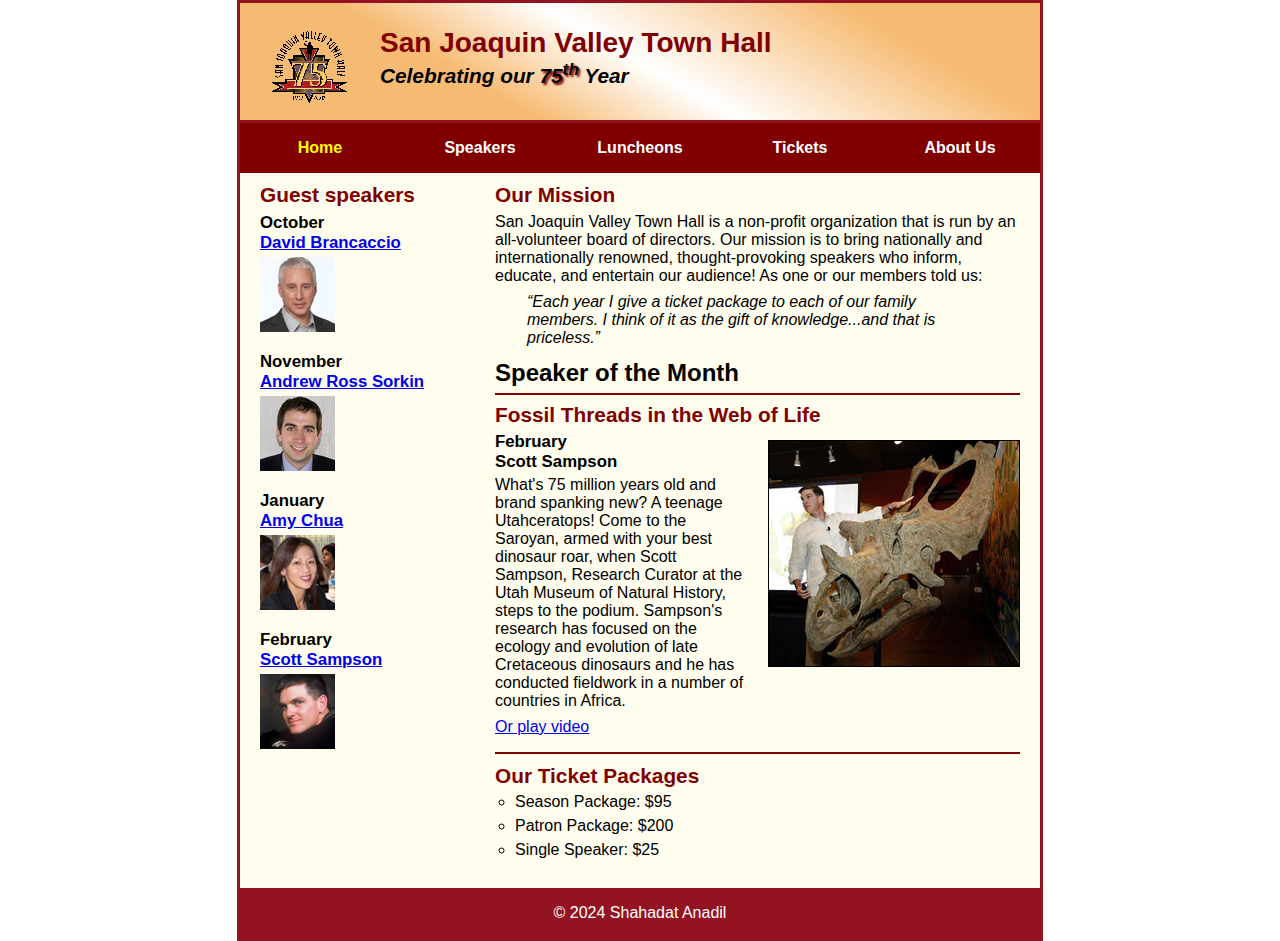
<file: index.html>
<!DOCTYPE html>
<html lang="en">

<head>
	<meta charset="utf-8">
	<title>San Joaquin Valley Town Hall</title>
	<link rel="shortcut icon" href="favicon.ico">
	<link rel="stylesheet" href="c7_main.css">
</head>




<body>
	<header>
		<img src="town_hall_logo.gif" alt="Town Hall logo" height="80">
		<h2>San Joaquin Valley Town Hall</h2>
		<h3>Celebrating our <span class="shadow">75<sup>th</sup></span> Year</h3>
	</header>
	<nav id="nav_menu">
		<ul>
			<li><a href="index.html" class="current">Home</a></li>
			<li><a href="speakers.html">Speakers</a></li>
			<li><a href="luncheons.html">Luncheons</a></li>
			<li><a href="tickets.html">Tickets</a></li>
			<li><a href="aboutUs.html">About Us</a>
				<ul>
					<li><a href="#">Our History</a></li>
					<li><a href="#">Board of Directors</a></li>
					<li><a href="#">Past Speakers</a></li>
					<li><a href="#">Contact Information</a></li>
				</ul>
			</li>
	
		</ul>
	</nav>
	<main>
		<section>
			<h2>Our Mission</h2>
			<p>San Joaquin Valley Town Hall is a non-profit organization that is run by an 
			   all-volunteer board of directors. Our mission is to bring nationally and 
			   internationally renowned, thought-provoking speakers who inform, educate, 
			   and entertain our audience! As one or our members told us:</p>
			<blockquote>&ldquo;Each year I give a ticket package to each of our family members. 
			I think of it as the gift of knowledge...and that is priceless.&rdquo;</blockquote>
			<h1>Speaker of the Month</h1>
			<article>
				<h2>Fossil Threads in the Web of Life</h2>
				<img src="sampson_dinosaur.jpg" alt="Scott Sampson with dinosaur">
				<h3>February<br>
				Scott Sampson</h3>
				<p>What's 75 million years old and brand spanking new? A teenage Utahceratops! 
				Come to the Saroyan, armed with your best dinosaur roar, when Scott Sampson, Research 
				Curator at the Utah Museum of Natural History, steps to the podium. Sampson's research 
				has focused on the ecology and evolution of late Cretaceous dinosaurs and he has conducted 
				fieldwork in a number of countries in Africa.</p>
				<p><a href="sampson.mp4" target="_blank">Or play video</a></p>
			</article>
			
			<h2>Our Ticket Packages</h2>
			<ul class="packages">
				<li>Season Package: $95</li>
				<li>Patron Package: $200</li>
				<li>Single Speaker: $25</li>
			</ul>
		</section>
		
		<aside>
			<h2>Guest speakers</h2>
			<h3>October<br><a href="brancaccio.html">David Brancaccio</a></h3>
			<img src="brancaccio75.jpg" alt="David Brancaccio photo">
			<h3>November<br><a href="sorkin.html">Andrew Ross Sorkin</a></h3>
			<img src="sorkin75.jpg" alt="Andrew Ross Sorkin photo">
			<h3>January<br><a href="chua.html">Amy Chua</a></h3>
			<img src="chua75.jpg" alt="Amy Chua photo">
			<h3>February<br><a href="c6_sampson.html">Scott Sampson</a></h3>
			<img src="sampson75.jpg" alt="Scott Sampson photo">
		</aside>
	</main>
	<footer>
		<p>&copy; 2024 Shahadat Anadil</p>
	</footer>
</body>
</html>
</file>
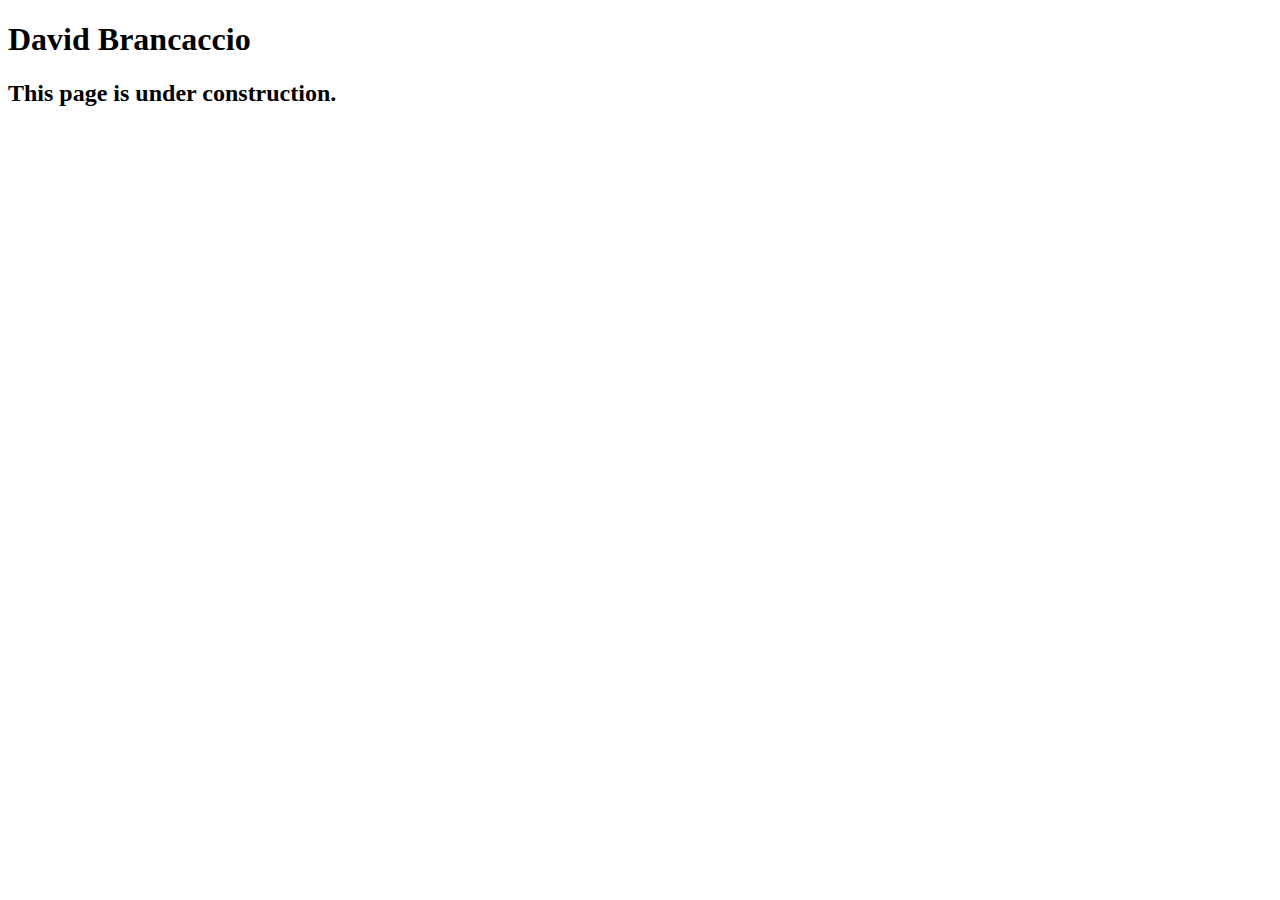
<file: brancaccio.html>
<!DOCTYPE html>
<html lang="en">

<head>
	<meta charset="utf-8">
	<title>San Joaquin Valley Town Hall</title>
	<link rel="shortcut icon" href="images/favicon.ico">
</head>

<body>
    <main>
	    <h1>David Brancaccio</h1>
	    <h2>This page is under construction.</h2>	        
    </main>
</body>

</html>
</file>
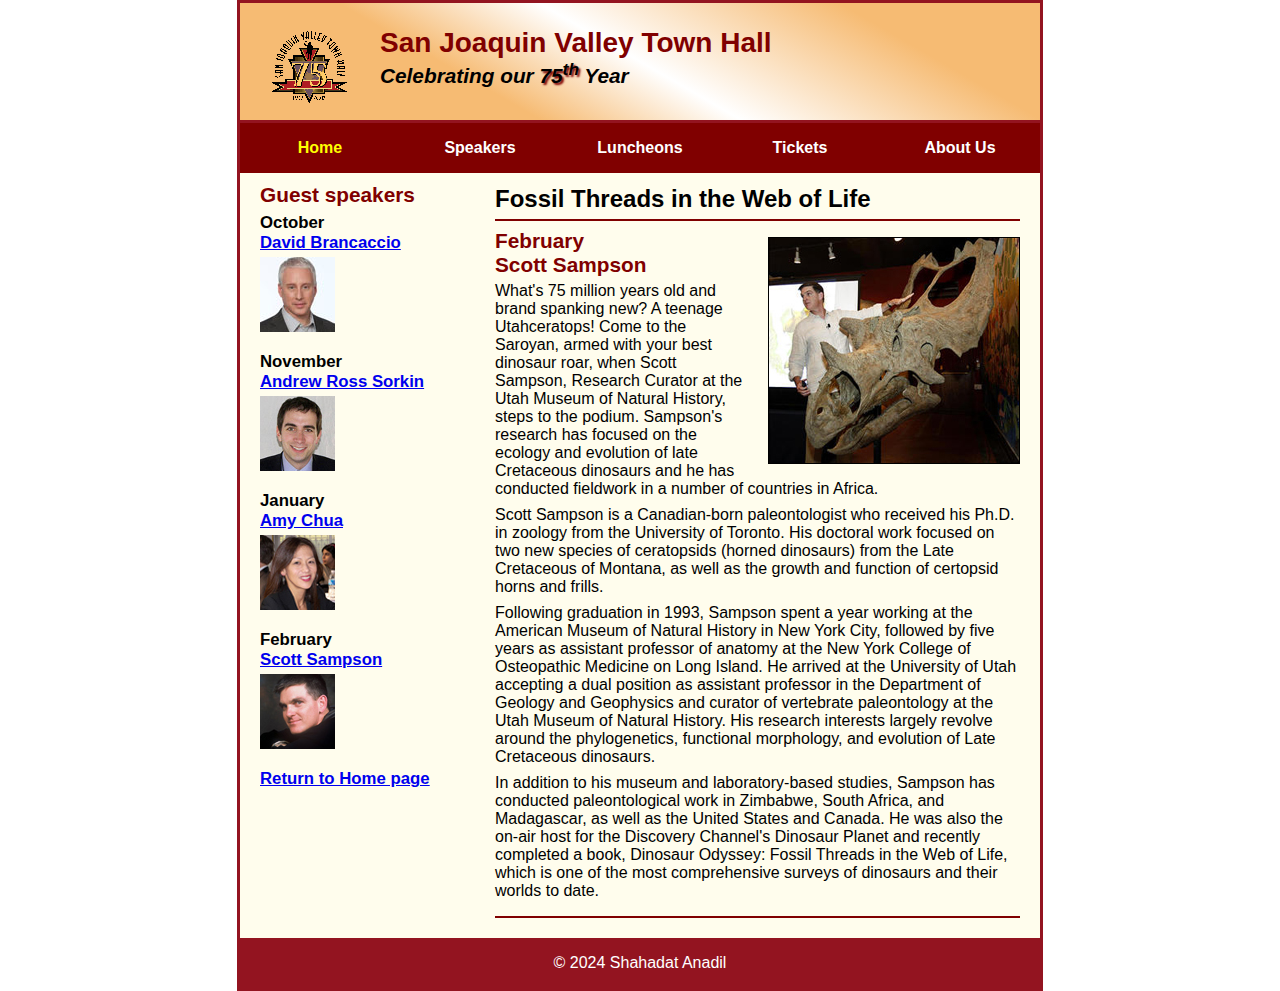
<file: c6_sampson.html>
<!DOCTYPE html>
<html lang="en">

<head>
	<meta charset="utf-8">
	<title>San Joaquin Valley Town Hall</title>
	<link rel="shortcut icon" href="favicon.ico">
	<link rel="stylesheet" href="c6_speaker.css">
</head>

<body>
	<header>
		<img src="town_hall_logo.gif" alt="Town Hall logo" height="80">
		<h2>San Joaquin Valley Town Hall</h2>
		<h3>Celebrating our <span class="shadow">75<sup>th</sup></span> Year</h3>
	</header>
	<nav id="nav_menu">
		<ul>
			<li><a href="index.html" class="current">Home</a></li>
			<li><a href="speakers.html">Speakers</a></li>
			<li><a href="luncheons.html">Luncheons</a></li>
			<li><a href="tickets.html">Tickets</a></li>
			<li><a href="aboutUs.html">About Us</a>
				<ul>
					<li><a href="#">Our History</a></li>
					<li><a href="#">Board of Directors</a></li>
					<li><a href="#">Past Speakers</a></li>
					<li><a href="#">Contact Information</a></li>
				</ul>
			</li>
	
		</ul>
	</nav>
	<main>
		<section>
			<h1>Fossil Threads in the Web of Life</h1>
			<article>
				<img src="sampson_dinosaur.jpg" alt="Scott Sampson with dinosaur">
				<h2>February<br>Scott Sampson</h2>
				<p>What's 75 million years old and brand spanking new? A teenage Utahceratops! Come to the 
				   Saroyan, armed with your best dinosaur roar, when Scott Sampson, Research Curator at the 
				   Utah Museum of Natural History, steps to the podium. Sampson's research has focused on the 
				   ecology and evolution of late Cretaceous dinosaurs and he has conducted fieldwork in a number 
				   of countries in Africa.</p>
				<p>Scott Sampson is a Canadian-born paleontologist who received his Ph.D. in zoology from the 
				   University of Toronto. His doctoral work focused on two new species of ceratopsids (horned 
				   dinosaurs) from the Late Cretaceous of Montana, as well as the growth and function of certopsid 
				   horns and frills.</p>
				<p>Following graduation in 1993, Sampson spent a year working at the American Museum of Natural 
				   History in New York City, followed by five years as assistant professor of anatomy at the New 
				   York College of Osteopathic Medicine on Long Island. He arrived at the University of Utah 
				   accepting a dual position as assistant professor in the Department of Geology and Geophysics 
				   and curator of vertebrate paleontology at the Utah Museum of Natural History. His research 
				   interests largely revolve around the phylogenetics, functional morphology, and evolution of 
				   Late Cretaceous dinosaurs.</p>
				<p>In addition to his museum and laboratory-based studies, Sampson has conducted paleontological 
				   work in Zimbabwe, South Africa, and Madagascar, as well as the United States and Canada. He was 
				   also the on-air host for the Discovery Channel's Dinosaur Planet and recently completed a book, 
				   Dinosaur Odyssey: Fossil Threads in the Web of Life, which is one of the most 
				   comprehensive surveys of dinosaurs and their worlds to date.</p>
			</article>
		</section>
		
		<aside>
			<h2>Guest speakers</h2>
			<h3>October<br><a href="brancaccio.html">David Brancaccio</a></h3>
			<img src="brancaccio75.jpg" alt="David Brancaccio photo">
			<h3>November<br><a href="sorkin.html">Andrew Ross Sorkin</a></h3>
			<img src="sorkin75.jpg" alt="Andrew Ross Sorkin photo">
			<h3>January<br><a href="chua.html">Amy Chua</a></h3>
			<img src="chua75.jpg" alt="Amy Chua photo">
			<h3>February<br><a href="c6_sampson.html">Scott Sampson</a></h3>
			<img src="sampson75.jpg" alt="Scott Sampson photo">
			<h3><a href="index.html">Return to Home page</a></h3>
		</aside>
	</main>
	<footer>
		<p>&copy; 2024 Shahadat Anadil</p>
	</footer>
</body>
</html>
</file>
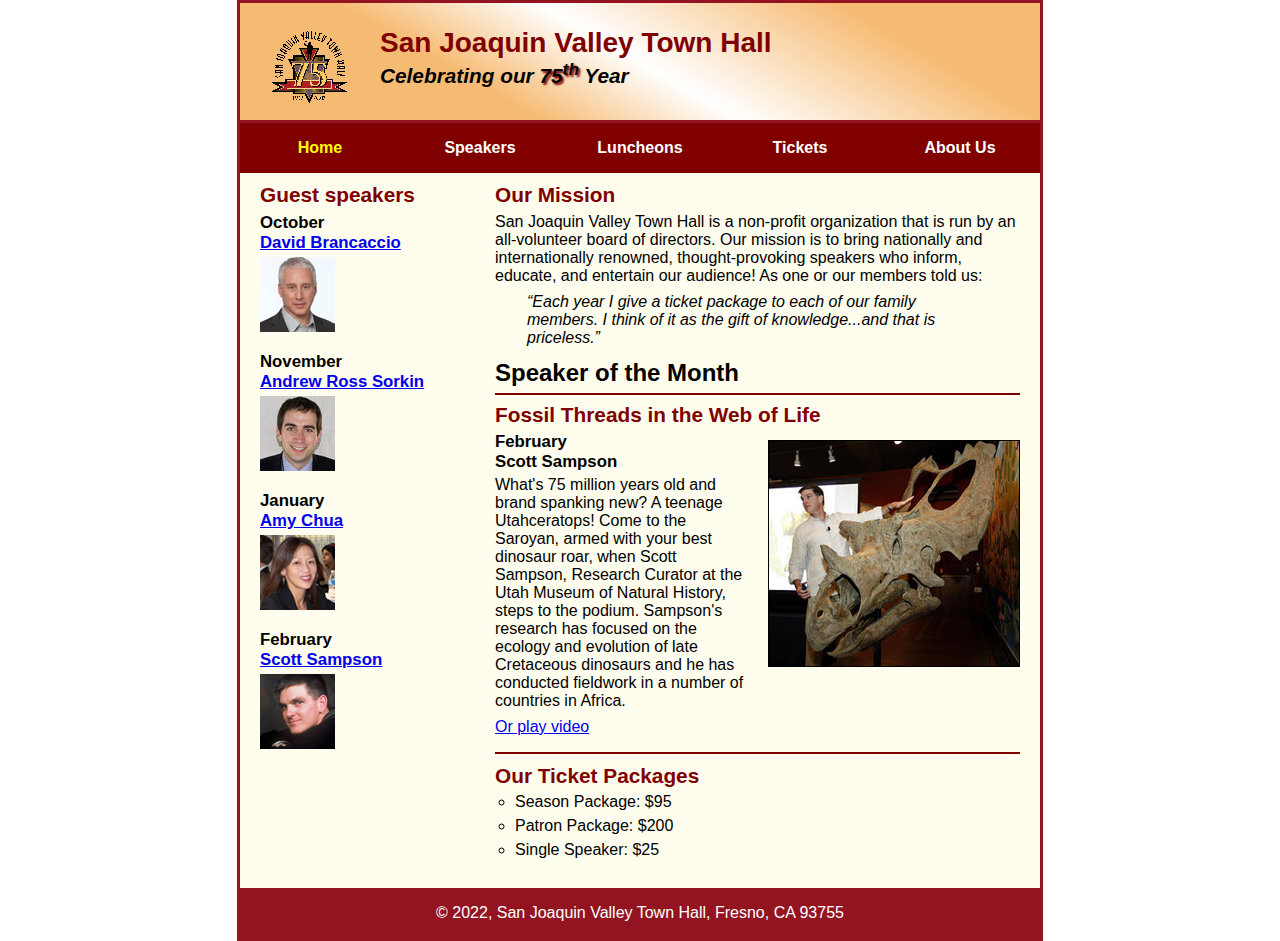
<file: c7_index.html>
<!DOCTYPE html>
<html lang="en">

<head>
	<meta charset="utf-8">
	<title>San Joaquin Valley Town Hall</title>
	<link rel="shortcut icon" href="favicon.ico">
	<link rel="stylesheet" href="c7_main.css">
</head>




<body>
	<header>
		<img src="town_hall_logo.gif" alt="Town Hall logo" height="80">
		<h2>San Joaquin Valley Town Hall</h2>
		<h3>Celebrating our <span class="shadow">75<sup>th</sup></span> Year</h3>
	</header>
	<nav id="nav_menu">
		<ul>
			<li><a href="c7_index.html" class="current">Home</a></li>
			<li><a href="speakers.html">Speakers</a></li>
			<li><a href="luncheons.html">Luncheons</a></li>
			<li><a href="tickets.html">Tickets</a></li>
			<li><a href="aboutUs.html">About Us</a>
				<ul>
					<li><a href="#">Our History</a></li>
					<li><a href="#">Board of Directors</a></li>
					<li><a href="#">Past Speakers</a></li>
					<li><a href="#">Contact Information</a></li>
				</ul>
			</li>
	
		</ul>
	</nav>
	<main>
		<section>
			<h2>Our Mission</h2>
			<p>San Joaquin Valley Town Hall is a non-profit organization that is run by an 
			   all-volunteer board of directors. Our mission is to bring nationally and 
			   internationally renowned, thought-provoking speakers who inform, educate, 
			   and entertain our audience! As one or our members told us:</p>
			<blockquote>&ldquo;Each year I give a ticket package to each of our family members. 
			I think of it as the gift of knowledge...and that is priceless.&rdquo;</blockquote>
			<h1>Speaker of the Month</h1>
			<article>
				<h2>Fossil Threads in the Web of Life</h2>
				<img src="sampson_dinosaur.jpg" alt="Scott Sampson with dinosaur">
				<h3>February<br>
				Scott Sampson</h3>
				<p>What's 75 million years old and brand spanking new? A teenage Utahceratops! 
				Come to the Saroyan, armed with your best dinosaur roar, when Scott Sampson, Research 
				Curator at the Utah Museum of Natural History, steps to the podium. Sampson's research 
				has focused on the ecology and evolution of late Cretaceous dinosaurs and he has conducted 
				fieldwork in a number of countries in Africa.</p>
				<p><a href="sampson.mp4" target="_blank">Or play video</a></p>
			</article>
			
			<h2>Our Ticket Packages</h2>
			<ul class="packages">
				<li>Season Package: $95</li>
				<li>Patron Package: $200</li>
				<li>Single Speaker: $25</li>
			</ul>
		</section>
		
		<aside>
			<h2>Guest speakers</h2>
			<h3>October<br><a href="brancaccio.html">David Brancaccio</a></h3>
			<img src="brancaccio75.jpg" alt="David Brancaccio photo">
			<h3>November<br><a href="sorkin.html">Andrew Ross Sorkin</a></h3>
			<img src="sorkin75.jpg" alt="Andrew Ross Sorkin photo">
			<h3>January<br><a href="chua.html">Amy Chua</a></h3>
			<img src="chua75.jpg" alt="Amy Chua photo">
			<h3>February<br><a href="c6_sampson.html">Scott Sampson</a></h3>
			<img src="sampson75.jpg" alt="Scott Sampson photo">
		</aside>
	</main>
	<footer>
		<p>&copy; 2022, San Joaquin Valley Town Hall, Fresno, CA 93755</p>
	</footer>
</body>
</html>
</file>
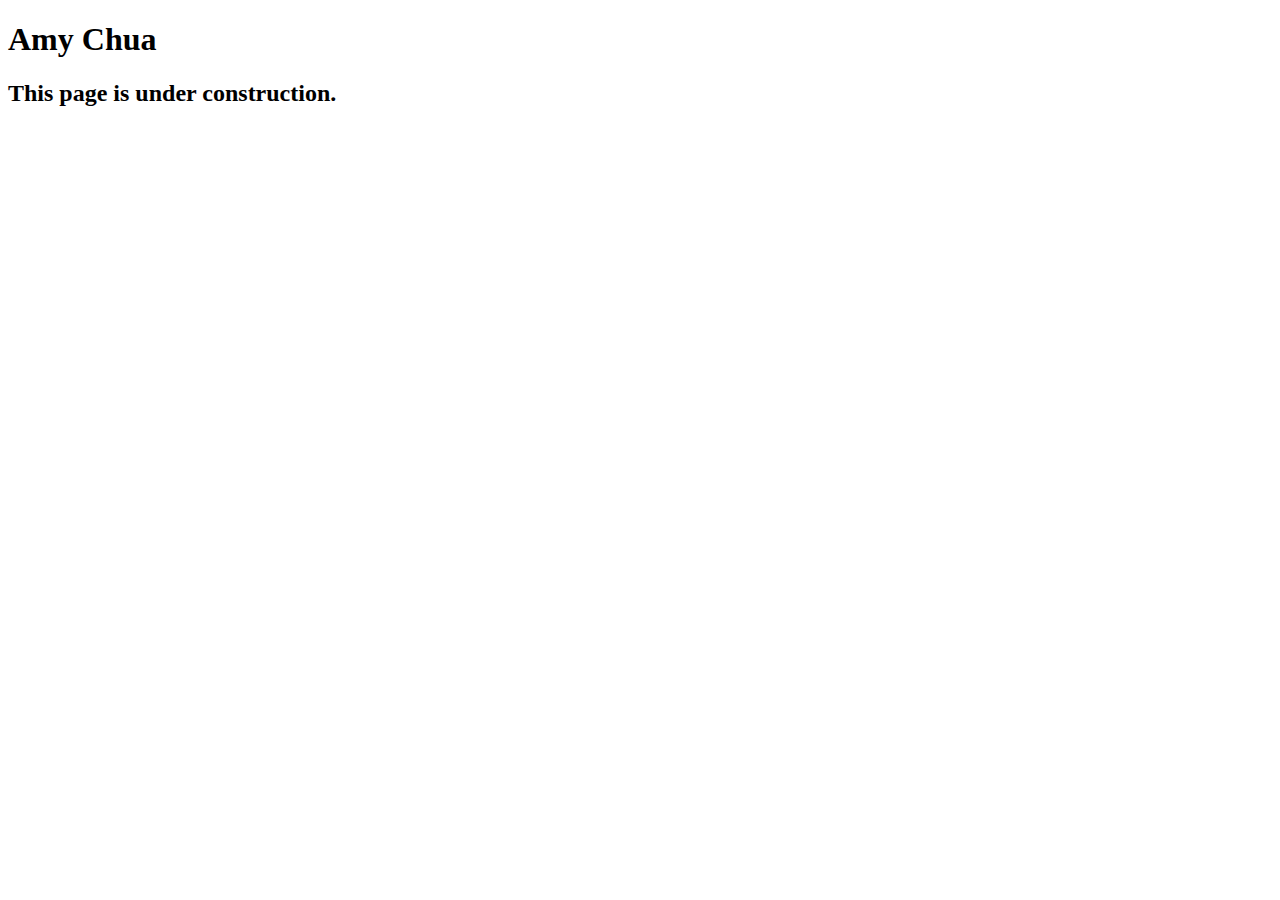
<file: chua.html>
<!DOCTYPE html>
<html lang="en">

<head>
	<meta charset="utf-8">
	<title>San Joaquin Valley Town Hall</title>
	<link rel="shortcut icon" href="images/favicon.ico">
</head>

<body>
	<main>
		<h1>Amy Chua</h1>
		<h2>This page is under construction.</h2>
	</main>
</body>

</html>
</file>
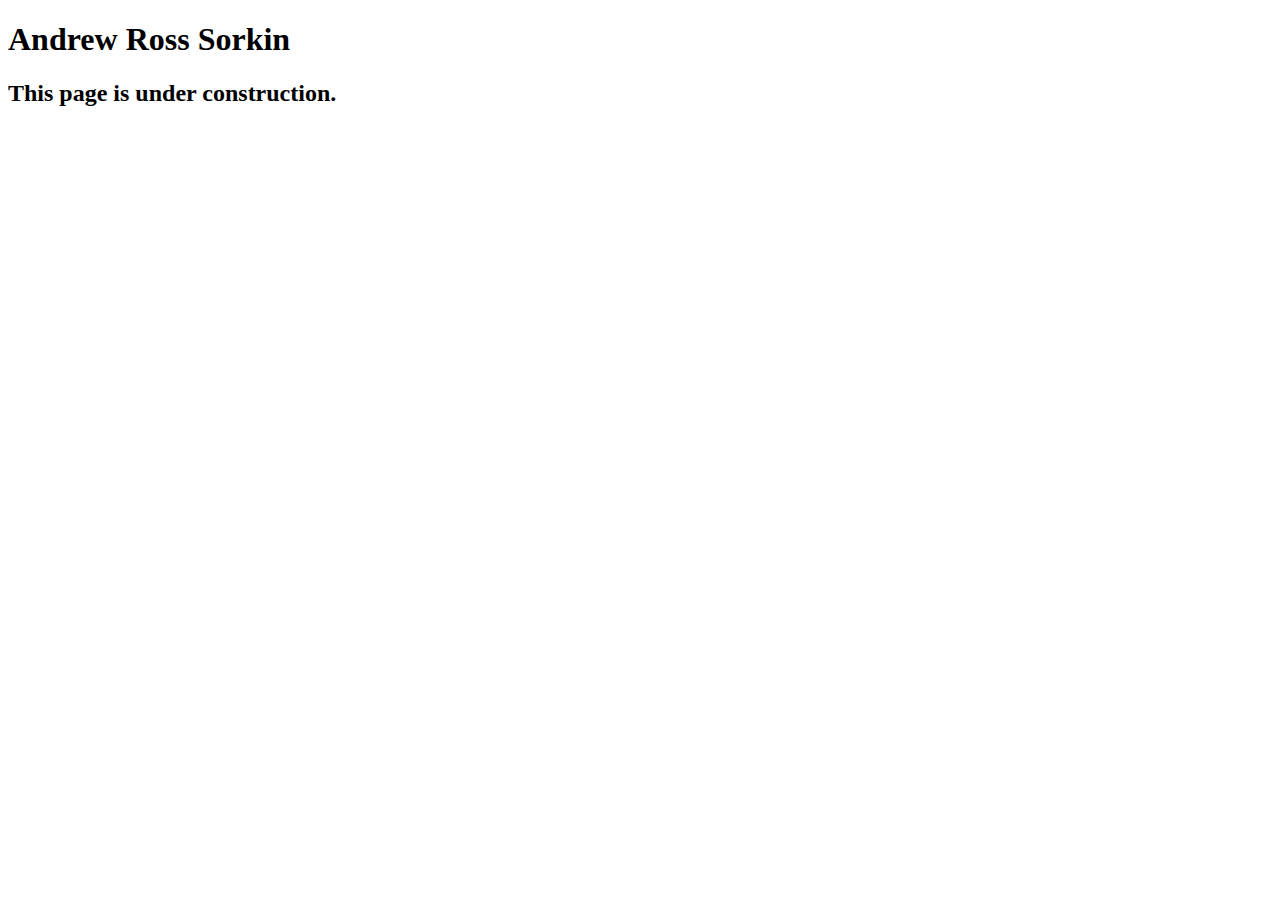
<file: sorkin.html>
<!DOCTYPE html>
<html lang="en">

<head>
	<meta charset="utf-8">
	<title>San Joaquin Valley Town Hall</title>
	<link rel="shortcut icon" href="images/favicon.ico">
</head>

<body>
	<main>
		<h1>Andrew Ross Sorkin</h1>
		<h2>This page is under construction.</h2>
	</main>
</body>

</html>
</file>
<file: c7_main.css>
* {
	margin: 0;
	padding: 0;
}
html {
	background-color: white;
}
body {
	font-family: Arial, Helvetica, sans-serif;
    font-size: 100%;
    width: 800px;
    margin: 0 auto;
    border: 3px solid #931420;
    background-color: #fffded;
}
a:focus, a:hover {
	font-style: italic;
}
/* the styles for the header */
header {
	padding: 1.5em 0 2em 0;
	border-bottom: 3px solid #931420;
		background-image: -moz-linear-gradient(
	    30deg, #f6bb73 0%, #f6bb73 30%, white 50%, #f6bb73 80%, #f6bb73 100%);
	background-image: -webkit-linear-gradient(
	    30deg, #f6bb73 0%, #f6bb73 30%, white 50%, #f6bb73 80%, #f6bb73 100%);
	background-image: -o-linear-gradient(
	    30deg, #f6bb73 0%, #f6bb73 30%, white 50%, #f6bb73 80%, #f6bb73 100%);
	background-image: linear-gradient(
	    30deg, #f6bb73 0%, #f6bb73 30%, white 50%, #f6bb73 80%, #f6bb73 100%);
}
header h2 {
	font-size: 175%;
	color: #800000;
}
header h3 {
	font-size: 130%;
	font-style: italic;
}
header img {
	float: left;
	padding: 0 30px;
}
.shadow {
	text-shadow: 2px 2px 2px #800000;
}
/* the styles for the section */
section {
	width: 525px;
	float: right;
	padding: 0 20px 20px 20px;
}
section h1 {
	font-size: 150%;
	padding: .5em 0 .25em 0;
	margin: 0;
}
section h2 {
	color: #800000;
	font-size: 130%;
	padding: .5em 0 .25em 0;
}
section p {
	padding-bottom: .5em;
}
section blockquote {
	padding: 0 2em;
	font-style: italic;
}
section ul {
	padding: 0 0 .25em 1.25em;
}
section li {
	padding-bottom: .35em;
}

/* the styles for the article */
article {
	padding: .5em 0;
	border-top: 2px solid #800000;
	border-bottom: 2px solid #800000;
}
article h2 {
	padding-top: 0;
}
article h3 {
	font-size: 105%;
	padding-bottom: .25em;
}
article img {
	float: right;
	margin: .5em 0 1em 1em;
	border: 1px solid black;
}

/* the styles for the aside */
aside {
	width: 215px;
	float: right;
	padding: 0 0 20px 20px;
}
aside h2 {
	color: #800000;
	font-size: 130%;
	padding: .5em 0 .25em 0;
}
aside h3 {
	font-size: 105%;
	padding-bottom: .25em;
}
aside img {
	padding-bottom: 1em;
}

/* the styles for the footer */
footer {
	background-color: #931420;
	clear: both;

}
footer p {
	text-align: center;
	color: white;
	padding: 1em 0;
}

nav ul {
	list-style-type:none;
	margin: 0;
	padding: 0;
}

nav ul li{
	float: left;
	width:20%;
	box-sizing: border-box;
	position: relative;
	
}

nav ul li a {
	display: block;
	text-align: center;
	padding: 1em 0;
	text-decoration: none;
	background-color:#800000;
	color:white;
	font-weight:bold;
}

nav ul li a.current {
	color:yellow;
}

nav ul li ul{
	display:none;
	position:absolute;
	top:100%;
	width:100%
}

nav ul li ul li{
	width:100%;
	text-align:left;
	float:none;
}

nav ul li:hover ul {
	display:block;
}

nav::after {
	content: "";
	display: block;
	clear:both;
}

.packages {
	list-style-type: circle;
}
</file>
<file: c6_speaker.css>
/* the styles for the elements */
* {
	margin: 0;
	padding: 0;
}
html {
	background-color: white;
}
body {
	font-family: Arial, Helvetica, sans-serif;
    font-size: 100%;
    width: 800px;
    margin: 0 auto;
    border: 3px solid #931420;
    background-color: #fffded;
}
a:focus, a:hover {
	font-style: italic;
}
/* the styles for the header */
header {
	padding: 1.5em 0 2em 0;
	border-bottom: 3px solid #931420;
		background-image: -moz-linear-gradient(
	    30deg, #f6bb73 0%, #f6bb73 30%, white 50%, #f6bb73 80%, #f6bb73 100%);
	background-image: -webkit-linear-gradient(
	    30deg, #f6bb73 0%, #f6bb73 30%, white 50%, #f6bb73 80%, #f6bb73 100%);
	background-image: -o-linear-gradient(
	    30deg, #f6bb73 0%, #f6bb73 30%, white 50%, #f6bb73 80%, #f6bb73 100%);
	background-image: linear-gradient(
	    30deg, #f6bb73 0%, #f6bb73 30%, white 50%, #f6bb73 80%, #f6bb73 100%);
}
header h2 {
	font-size: 175%;
	color: #800000;
}
header h3 {
	font-size: 130%;
	font-style: italic;
}
header img {
	float: left;
	padding: 0 30px;
}
.shadow {
	text-shadow: 2px 2px 2px #800000;
}
/* the styles for the section */
section {
	width: 525px;
	float: right;
	padding: 0 20px 20px 20px;
}
section h1 {
	font-size: 150%;
	padding: .5em 0 .25em 0;
	margin: 0;
}
section h2 {
	color: #800000;
	font-size: 130%;
	padding: .5em 0 .25em 0;
}
section p {
	padding-bottom: .5em;
}
section blockquote {
	padding: 0 2em;
	font-style: italic;
}
section ul {
	padding: 0 0 .25em 1.25em;
}
section li {
	padding-bottom: .35em;
}

/* the styles for the article */
article {
	padding: .5em 0;
	border-top: 2px solid #800000;
	border-bottom: 2px solid #800000;
}
article h2 {
	padding-top: 0;
}
article h3 {
	font-size: 105%;
	padding-bottom: .25em;
}
article img {
	float: right;
	margin: .5em 0 1em 1em;
	border: 1px solid black;
}

/* the styles for the aside */
aside {
	width: 215px;
	float: right;
	padding: 0 0 20px 20px;
}
aside h2 {
	color: #800000;
	font-size: 130%;
	padding: .5em 0 .25em 0;
}
aside h3 {
	font-size: 105%;
	padding-bottom: .25em;
}
aside img {
	padding-bottom: 1em;
}

/* the styles for the footer */
footer {
	background-color: #931420;
	clear: both;

}
footer p {
	text-align: center;
	color: white;
	padding: 1em 0;
}

nav ul {
	list-style-type:none;
	margin: 0;
	padding: 0;
}

nav ul li{
	float: left;
	width:20%;
	box-sizing: border-box;
	position: relative;
	
}

nav ul li a {
	display: block;
	text-align: center;
	padding: 1em 0;
	text-decoration: none;
	background-color:#800000;
	color:white;
	font-weight:bold;
}

nav ul li a.current {
	color:yellow;
}

nav ul li ul{
	display:none;
	position:absolute;
	top:100%;
	width:100%
}

nav ul li ul li{
	width:100%;
	text-align:left;
	float:none;
}

nav ul li:hover ul {
	display:block;
}

nav::after {
	content: "";
	display: block;
	clear:both;
}
</file>
